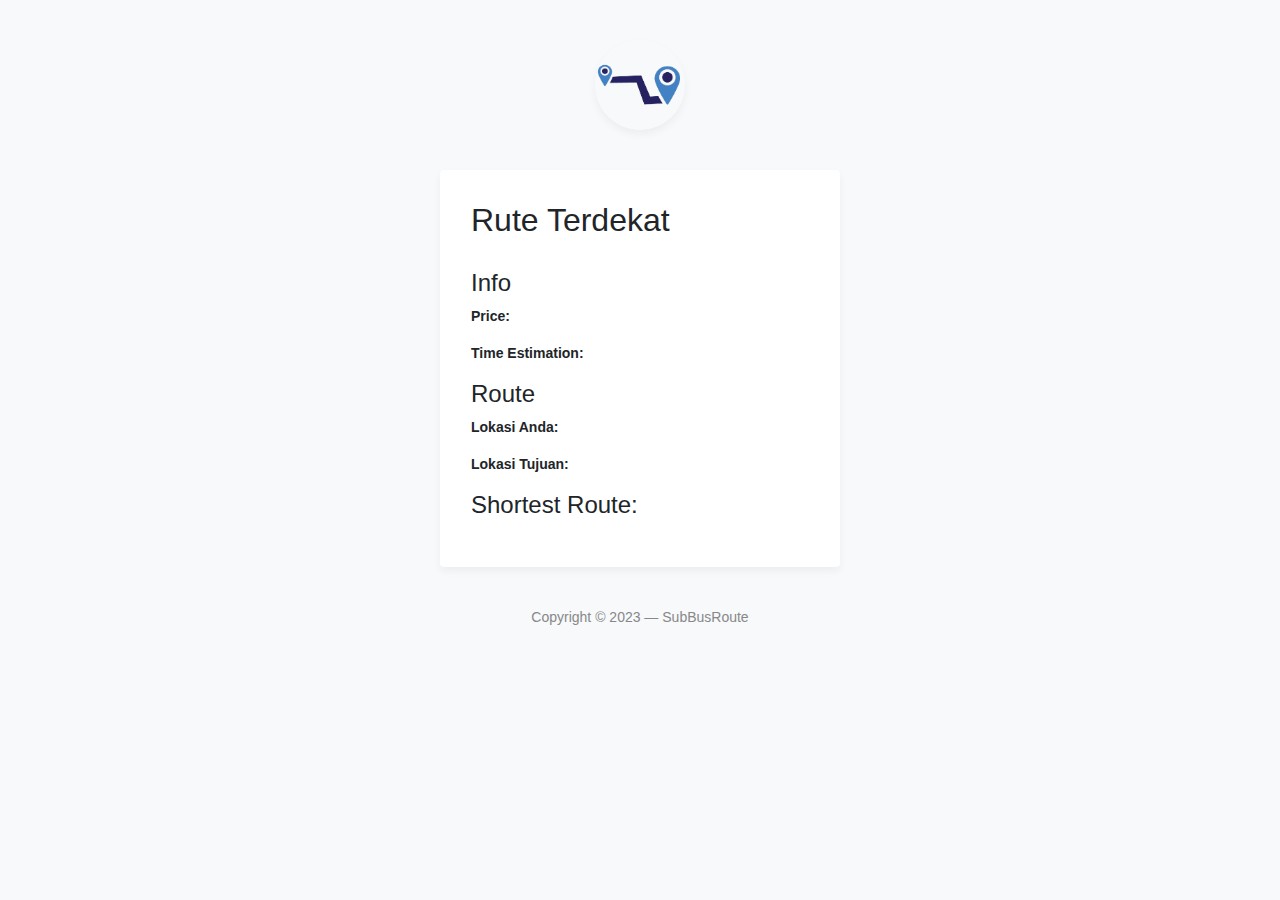
<file: result.html>
<!DOCTYPE html>
<html lang="en">
<head>
    <meta charset="UTF-8">
    <meta name="viewport" content="width=device-width, initial-scale=1.0">
    <title>Result Page</title>
    <link rel="stylesheet" href="https://stackpath.bootstrapcdn.com/bootstrap/4.3.1/css/bootstrap.min.css" integrity="sha384-ggOyR0iXCbMQv3Xipma34MD+dH/1fQ784/j6cY/iJTQUOhcWr7x9JvoRxT2MZw1T" crossorigin="anonymous">
    <link rel="stylesheet" type="text/css" href="CSS/style.css">

    <!-- pyscript -->
    <!-- <link rel="stylesheet" href="https://pyscript.net/releases/2023.11.1/core.css">
    <script type="module" src="https://pyscript.net/releases/2023.11.1/core.js"></script> -->
</head>
<body class="my-login-page">
    <section class="h-100">
        <div class="container h-100">
            <div class="row justify-content-md-center h-100">
                <div class="card-wrapper">
                    <div class="brand">
						<img src="Image/logo.png" alt="logo">
					</div>
                    <div class="card fat">
                        <div class="card-body">
                            <h2 class="card-title">Rute Terdekat</h2>

                            <div class="mt-3">
                                <p><strong> <span style="font-size: 18px;" id="goalLocation"></span></strong></p>
                            </div>

                            <!-- Section for the price and time estimation of the initial location -->
                            <div class="mt-3">
                                <h4>Info</h4>
                                <p><strong>Price:</strong></p>
                                <p><span id="initialLocationPrice"></span></p>
                                <p><strong>Time Estimation:</strong></p>
                                <p><span id="initialLocationTime"></span></p>
                            </div>

                            <!-- Section for Lokasi Anda and Lokasi Tujuan -->
                            <div class="mt-3" id="Hasil">
                                <h4>Route</h4>
                                <p><strong>Lokasi Anda:</strong> <span id="userLocation"></span></p>
                                <p><strong>Lokasi Tujuan:</strong> <span id="lastLocation"></span></p>
                            </div>

                            <div>
                                <h4>Shortest Route:</h4>
                                <ul id="shortestRoute"></ul>
                            </div>

                        </div>
                    </div>
                    <div class="footer">
                        Copyright &copy; 2023 &mdash; SubBusRoute
                    </div>
                </div>
            </div>
        </div>
    </section>

    <script src="https://code.jquery.com/jquery-3.3.1.slim.min.js" integrity="sha384-q8i/X+965DzO0rT7abK41JStQIAqVgRVzpbzo5smXKp4YfRvH+8abtTE1Pi6jizo" crossorigin="anonymous"></script>
    <script src="https://cdnjs.cloudflare.com/ajax/libs/popper.js/1.14.7/umd/popper.min.js" integrity="sha384-UO2eT0CpHqdSJQ6hJty5KVphtPhzWj9WO1clHTMGa3JDZwrnQq4sF86dIHNDz0W1" crossorigin="anonymous"></script>
    <script src="https://stackpath.bootstrapcdn.com/bootstrap/4.3.1/js/bootstrap.min.js" integrity="sha384-JjSmVgyd0p3pXB1rRibZUAYoIIy6OrQ6VrjIEaFf/nJGzIxFDsf4x0xIM+B07jRM" crossorigin="anonymous"></script>
    <script>

        // ShortestRoute
        var shortestPath = localStorage.getItem('shortestPathString');
        var shortestPathArray = shortestPath.split('->');

        var currentColor ='';
        
        shortestPathArray.forEach(function (element) {
        var listItem = document.createElement('li');

        if (element === 'R1') {
            currentColor = '#49be25';
        } else if (element === 'R2') {
            currentColor = '#be4d25';

        } else if (element === 'R3') {
            currentColor = '#25a5be';
        }

        listItem.style.backgroundColor = currentColor;

        listItem.innerText = element;
        shortestRoute.appendChild(listItem);
        });
        // Sample data for initial location details
        var initialLocationPrice = "Rp." + shortestPathArray.length* 1000 + ",-";
        var initialLocationTime = shortestPathArray.length * 5 + " minutes";

        var initialLocation =  localStorage.getItem('startHalte');
	    var endlocation = localStorage.getItem('endHalte');
        var goal = localStorage.getItem('goal');
        // Displaying values for initial location details on the page
        document.getElementById('initialLocationPrice').innerText = initialLocationPrice;
        document.getElementById('initialLocationTime').innerText = initialLocationTime;
        // Displaying values for Lokasi Anda and Lokasi Tujuan on the page
        document.getElementById('userLocation').innerText = initialLocation;
        document.getElementById('lastLocation').innerText = endlocation;
        document.getElementById('goalLocation').innerText = endlocation;

        
    </script>
</body>
</html>
</file>
<file: CSS/style.css>
* {
	padding: 0;
	margin: 0;
	box-sizing: border-box;
  }

html,body {
	height: 100%;
}

body.my-login-page {
	background-color: #f7f9fb;
	font-size: 14px;
}

.my-login-page .brand {
	width: 90px;
	height: 90px;
	overflow: hidden;
	border-radius: 50%;	
	margin: 40px auto;
	box-shadow: 0 4px 8px rgba(0,0,0,.05);
	position: relative;
	z-index: 1;
}

.my-login-page .brand img {
	width: 100%;
}

.my-login-page .card-wrapper {
	width: 400px;
}

.my-login-page .card {
	border-color: transparent;
	box-shadow: 0 4px 8px rgba(0,0,0,.05);
}

.my-login-page .card.fat {
	padding: 10px;
}

.my-login-page .card .card-title {
	margin-bottom: 30px;
}

.my-login-page .form-control {
	border-width: 2.3px;
}

.my-login-page .form-group label {
	width: 100%;
}

.my-login-page .btn.btn-block {
	padding: 12px 10px;
}

.my-login-page .footer {
	margin: 40px 0;
	color: #888;
	text-align: center;
}


@media screen and (max-width: 425px) {
	.my-login-page .card-wrapper {
		width: 90%;
		margin: 0 auto;
	}
}

@media screen and (max-width: 320px) {
	.my-login-page .card.fat {
		padding: 0;
	}

	.my-login-page .card.fat .card-body {
		padding: 15px;
	}
}
  
  ul {
	list-style: none;
  }
  
  .list {
	width: 85%;
	background-color: #ffffff;
	border-radius: 0 0 5px 5px;
	position: absolute;
  }
  
  .list-items {
	padding: 10px 15px;
  }
  
  .list-items:hover {
	background-color: #dddddd;
  }
  ul#shortestRoute li{
	border-radius: 5px;
	padding: 5px 4px;
	margin-bottom: 10px;
	color: #dddddd;
  }


  /* ul#shortestRoute li{
	background-color: #49be25;
	border: 1px solid #49be25;

  } */
  /* ul#shortestRoute li:nth-child(2){
	background-color: rgb(186, 58, 58);
	border: 1px solid rgb(186, 58, 58);
  }

  ul#shortestRoute li:nth-child(3){
	background-color: rgb(101, 58, 186);
	border: 1px solid rgb(118, 58, 186);
  }

  ul#shortestRoute li:nth-child(4){
	background-color: rgb(58, 171, 186);
	border: 1px solid rgb(118, 58, 186);
  }
  ul#shortestRoute li:nth-child(5){
	background-color: rgb(130, 186, 58);
	border: 1px solid rgb(118, 58, 186);
  }
  ul#shortestRoute li:nth-child(6){
	background-color: rgb(186, 162, 58);
	border: 1px solid rgb(118, 58, 186);
  }
  ul#shortestRoute li:nth-child(7){
	background-color: rgb(101, 58, 186);
	border: 1px solid rgb(118, 58, 186);
  }
  ul#shortestRoute li:nth-child(8){
	background-color: rgb(101, 58, 186);
	border: 1px solid rgb(118, 58, 186);
  } */
</file>
